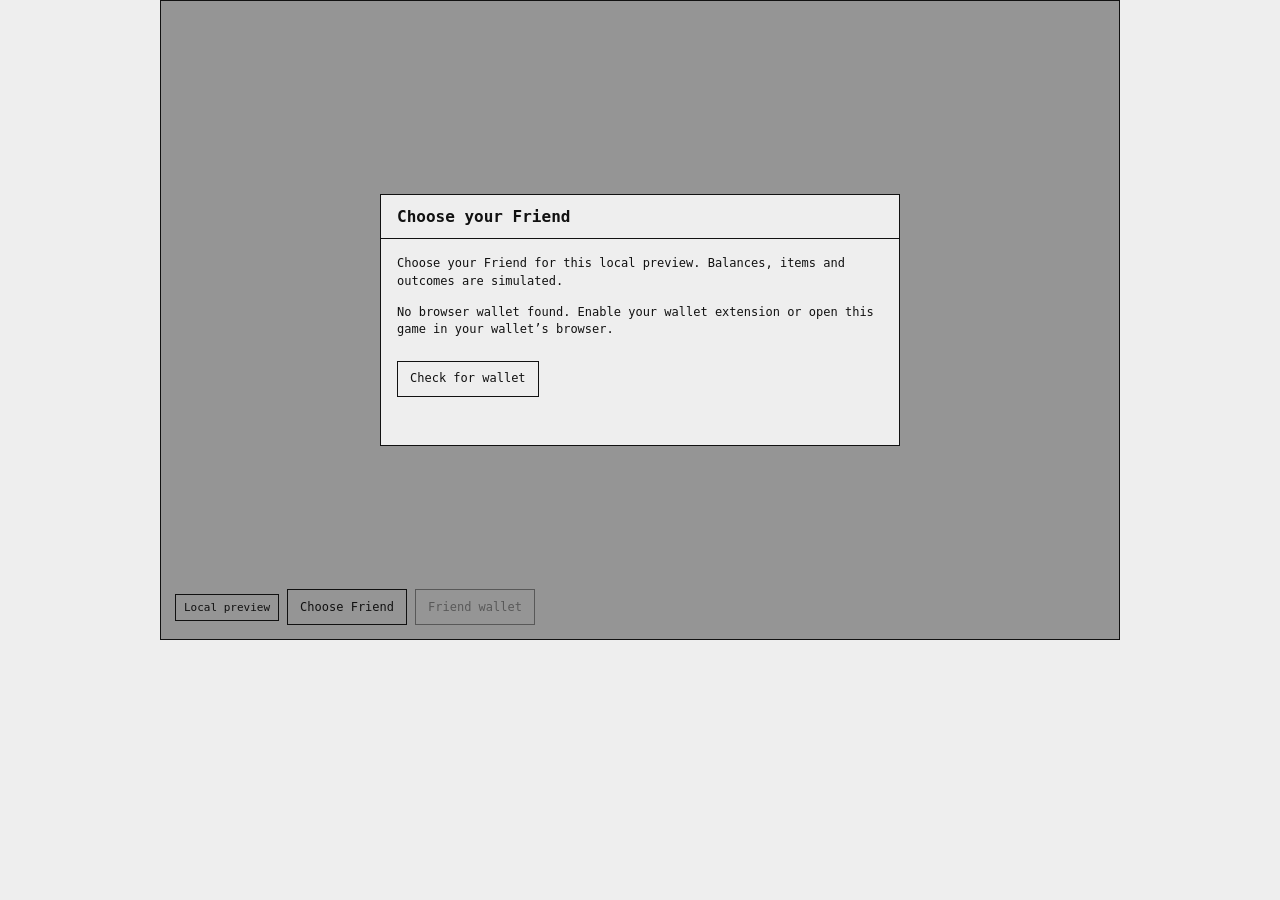
<file: index.html>
<!doctype html>
<html lang="en"><head><meta charset="utf-8"><meta name="viewport" content="width=device-width,initial-scale=1"><title>Overdrive</title><link rel="stylesheet" href="./runtime.css"><link rel="stylesheet" href="./layout.css"></head><body><main id="root"></main><script src="./runtime.js"></script></body></html>
</file>
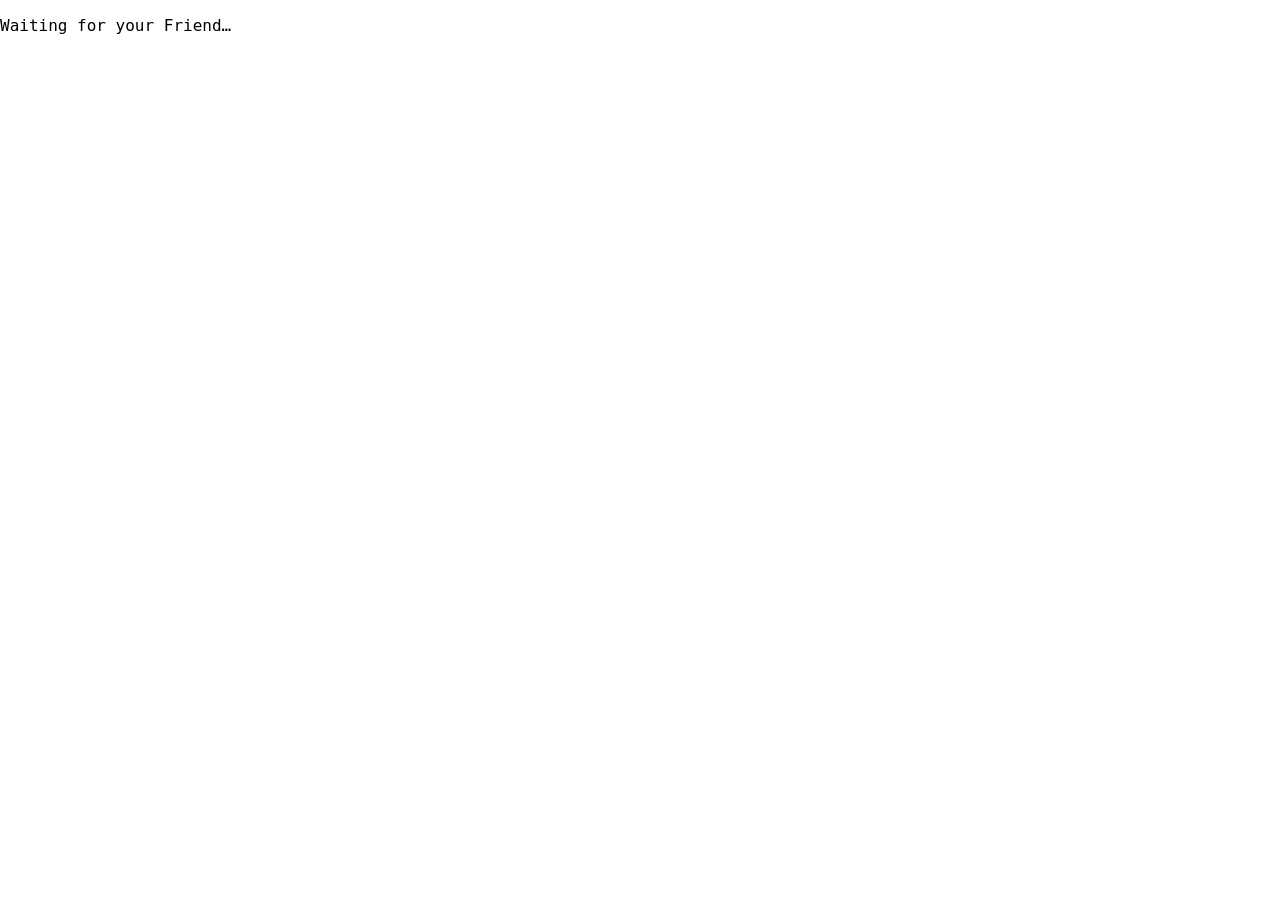
<file: game.html>
<!doctype html>
<html lang="en"><head><meta charset="utf-8"><meta name="viewport" content="width=device-width,initial-scale=1"><meta http-equiv="Content-Security-Policy" content="default-src 'none'; script-src 'self'; style-src 'self' 'unsafe-inline'; img-src 'self' blob: data:; font-src 'self'; media-src 'self' blob:; connect-src 'self' https://rpc.mainnet.chain.robinhood.com; base-uri 'none'; form-action 'none'; frame-src 'none'"><title>Overdrive</title><link rel="stylesheet" href="./game.css"><link rel="stylesheet" href="./game-layout.css"></head><body><main id="root"></main><script src="./game.js"></script></body></html>
</file>
<file: runtime.css>
.rf-game-frame{position:relative;isolation:isolate;contain:layout paint;box-sizing:border-box;container-type:inline-size;width:100%;max-width:var(--rf-game-max-width, 960px);aspect-ratio:var(--rf-game-aspect-ratio, 3 / 2);min-width:0;overflow:hidden;color:#111;background:#eee;border:1px solid #111;font:12px/1.4 ui-monospace,monospace}.rf-game-frame *,.rf-frame-scrim *{box-sizing:border-box}.rf-frame-chrome{position:absolute;inset:0;display:flex;flex-direction:column;min-height:0}.rf-frame-toolbar{position:absolute;z-index:2;left:14px;right:70px;bottom:14px;min-width:0;display:flex;align-items:center;gap:8px;pointer-events:none}.rf-frame-toolbar>*{pointer-events:auto;border:1px solid #111;background:#eee;padding:6px 8px}.rf-frame-mode{min-width:0;font:11px ui-monospace,monospace}.rf-frame-toolbar button,.rf-frame-selected-friend{max-width:38%;overflow:hidden;text-overflow:ellipsis;white-space:nowrap}.rf-frame-viewport{position:relative;flex:1;min-width:0;min-height:0;overflow:hidden}.rf-frame-viewport>iframe{width:100%;height:100%;display:block;border:0}.rf-game-frame button,.rf-frame-scrim button{padding:8px 12px;min-height:36px;border:1px solid #111;background:#eee;color:#111;font:inherit;cursor:pointer}.rf-game-frame button:disabled,.rf-frame-scrim button:disabled{opacity:.45;cursor:default}.rf-game-frame button:focus-visible,.rf-frame-scrim button:focus-visible{outline:3px solid #111;outline-offset:-3px}.rf-game-frame button:hover:not(:disabled),.rf-frame-scrim button:hover:not(:disabled){background:#ddd}.rf-frame-scrim{position:absolute;inset:0;z-index:30;padding:20px;display:grid;place-items:center;overflow:hidden;background:#1116;color:#111;font:12px/1.45 ui-monospace,monospace}.rf-frame-menu{display:flex;flex-direction:column;width:100%;max-width:520px;max-height:100%;min-height:0;overflow:hidden;border:1px solid #111;background:#eee;outline:none}.rf-frame-menu-heading{display:flex;flex-shrink:0;gap:12px;align-items:center;justify-content:space-between;padding:10px 16px;border-bottom:1px solid #111}.rf-frame-menu-heading h2{margin:0;font-size:16px}.rf-frame-menu-heading button{font-size:22px;line-height:1}.rf-frame-menu-body{padding:16px;overflow:auto;overscroll-behavior:contain;min-height:0}.rf-frame-menu-body p{margin:0 0 14px}.rf-frame-menu-body h3{margin:0 0 10px}.rf-frame-menu-footer{flex-shrink:0;display:flex;justify-content:flex-end;gap:8px;padding:12px 16px;border-top:1px solid #111}.rf-frame-friends{display:grid;grid-template-columns:repeat(2,minmax(0,1fr));gap:10px;margin-block:16px}.rf-frame-friends button{display:flex;flex-direction:column;align-items:flex-start;text-align:left;gap:6px;min-height:76px}.rf-frame-friends button[aria-pressed=true]{background:#ddd}.rf-frame-friends small,.rf-frame-note{font-size:12px}.rf-frame-address{overflow-wrap:anywhere;font:12px ui-monospace,monospace}.rf-frame-wallet-balance{font:700 28px ui-monospace,monospace}.rf-game-frame .rf-frame-primary,.rf-frame-scrim .rf-frame-primary{background:#111;color:#eee}@container (max-width: 520px){.rf-frame-scrim{padding:6px}.rf-frame-menu-heading{padding:6px 10px}.rf-frame-menu-body{padding:10px}}@media(max-width:520px){.rf-frame-scrim{padding:6px}.rf-frame-menu-heading{padding:6px 10px}.rf-frame-menu-body{padding:10px}.rf-frame-toolbar{left:6px;bottom:6px;right:42px;gap:4px;font-size:9px}.rf-frame-mode{font-size:9px}.rf-frame-toolbar button{padding-inline:7px}}.rf-runtime-status{position:absolute;inset:0;z-index:1;display:flex;flex-direction:column;align-items:center;justify-content:center;margin:0;padding:20px;text-align:center;background:#eee}.rf-runtime-status p{max-width:36em}.rf-runtime-connection{display:flex;flex-wrap:wrap;gap:8px;align-items:center}.rf-runtime-connection p{flex-basis:100%;overflow-wrap:anywhere}@media(max-width:520px){:root{--rf-game-max-width: 520px;--rf-game-aspect-ratio: 3 / 4}}
</file>
<file: layout.css>
*{box-sizing:border-box}html,body{margin:0;font-family:ui-monospace,monospace;background:#eee}#root{max-width:var(--rf-game-max-width,960px);margin:auto}
</file>
<file: game.css>
.rf-game-frame{position:relative;isolation:isolate;contain:layout paint;box-sizing:border-box;container-type:inline-size;width:100%;max-width:var(--rf-game-max-width, 960px);aspect-ratio:var(--rf-game-aspect-ratio, 3 / 2);min-width:0;overflow:hidden;color:#111;background:#eee;border:1px solid #111;font:12px/1.4 ui-monospace,monospace}.rf-game-frame *,.rf-frame-scrim *{box-sizing:border-box}.rf-frame-chrome{position:absolute;inset:0;display:flex;flex-direction:column;min-height:0}.rf-frame-toolbar{position:absolute;z-index:2;left:14px;right:70px;bottom:14px;min-width:0;display:flex;align-items:center;gap:8px;pointer-events:none}.rf-frame-toolbar>*{pointer-events:auto;border:1px solid #111;background:#eee;padding:6px 8px}.rf-frame-mode{min-width:0;font:11px ui-monospace,monospace}.rf-frame-toolbar button,.rf-frame-selected-friend{max-width:38%;overflow:hidden;text-overflow:ellipsis;white-space:nowrap}.rf-frame-viewport{position:relative;flex:1;min-width:0;min-height:0;overflow:hidden}.rf-frame-viewport>iframe{width:100%;height:100%;display:block;border:0}.rf-game-frame button,.rf-frame-scrim button{padding:8px 12px;min-height:36px;border:1px solid #111;background:#eee;color:#111;font:inherit;cursor:pointer}.rf-game-frame button:disabled,.rf-frame-scrim button:disabled{opacity:.45;cursor:default}.rf-game-frame button:focus-visible,.rf-frame-scrim button:focus-visible{outline:3px solid #111;outline-offset:-3px}.rf-game-frame button:hover:not(:disabled),.rf-frame-scrim button:hover:not(:disabled){background:#ddd}.rf-frame-scrim{position:absolute;inset:0;z-index:30;padding:20px;display:grid;place-items:center;overflow:hidden;background:#1116;color:#111;font:12px/1.45 ui-monospace,monospace}.rf-frame-menu{display:flex;flex-direction:column;width:100%;max-width:520px;max-height:100%;min-height:0;overflow:hidden;border:1px solid #111;background:#eee;outline:none}.rf-frame-menu-heading{display:flex;flex-shrink:0;gap:12px;align-items:center;justify-content:space-between;padding:10px 16px;border-bottom:1px solid #111}.rf-frame-menu-heading h2{margin:0;font-size:16px}.rf-frame-menu-heading button{font-size:22px;line-height:1}.rf-frame-menu-body{padding:16px;overflow:auto;overscroll-behavior:contain;min-height:0}.rf-frame-menu-body p{margin:0 0 14px}.rf-frame-menu-body h3{margin:0 0 10px}.rf-frame-menu-footer{flex-shrink:0;display:flex;justify-content:flex-end;gap:8px;padding:12px 16px;border-top:1px solid #111}.rf-frame-friends{display:grid;grid-template-columns:repeat(2,minmax(0,1fr));gap:10px;margin-block:16px}.rf-frame-friends button{display:flex;flex-direction:column;align-items:flex-start;text-align:left;gap:6px;min-height:76px}.rf-frame-friends button[aria-pressed=true]{background:#ddd}.rf-frame-friends small,.rf-frame-note{font-size:12px}.rf-frame-address{overflow-wrap:anywhere;font:12px ui-monospace,monospace}.rf-frame-wallet-balance{font:700 28px ui-monospace,monospace}.rf-game-frame .rf-frame-primary,.rf-frame-scrim .rf-frame-primary{background:#111;color:#eee}@container (max-width: 520px){.rf-frame-scrim{padding:6px}.rf-frame-menu-heading{padding:6px 10px}.rf-frame-menu-body{padding:10px}}@media(max-width:520px){.rf-frame-scrim{padding:6px}.rf-frame-menu-heading{padding:6px 10px}.rf-frame-menu-body{padding:10px}.rf-frame-toolbar{left:6px;bottom:6px;right:42px;gap:4px;font-size:9px}.rf-frame-mode{font-size:9px}.rf-frame-toolbar button{padding-inline:7px}}.rf-runtime-status{position:absolute;inset:0;z-index:1;display:flex;flex-direction:column;align-items:center;justify-content:center;margin:0;padding:20px;text-align:center;background:#eee}.rf-runtime-status p{max-width:36em}.rf-runtime-connection{display:flex;flex-wrap:wrap;gap:8px;align-items:center}.rf-runtime-connection p{flex-basis:100%;overflow-wrap:anywhere}.od-game{--gold:#d8b26a;--cyan:#5ee7d0;--ink:#eef2f7;--od-safe-bottom:52px;position:relative;width:100%;height:100%;overflow:hidden;color:var(--ink);background:#07080c;font:14px/1.45 ui-sans-serif,system-ui,sans-serif;user-select:none;-webkit-user-select:none}.od-stage{position:absolute;inset:0;display:flex;align-items:center;justify-content:center}.od-stage-inner{position:relative;height:100%;width:auto;aspect-ratio:3/2;max-width:100%;max-height:100%}.od-canvas{position:absolute;inset:0;width:100%;height:100%;display:block;touch-action:none}.od-hint{position:absolute;left:0;right:0;bottom:calc(8px + var(--od-safe-bottom));margin:0;text-align:center;font-size:11px;color:#eef2f780;pointer-events:none}.od-game button,.od-loading button{font:inherit;cursor:pointer;padding:9px 14px;border:1px solid rgba(238,242,247,.25);border-radius:10px;background:#121620eb;color:var(--ink);transition:border-color .15s,transform .15s}.od-game button:hover:not(:disabled){border-color:var(--gold)}.od-game button:active:not(:disabled){transform:translateY(1px)}.od-game button:disabled{cursor:default;opacity:.45}.od-game button.od-cta{padding:14px 30px;font-size:17px;font-weight:700;border-color:var(--gold);background:linear-gradient(180deg,#eccb87,#b98f45);color:#0a0a0a;box-shadow:0 0 34px #d8b26a4d}.od-screen{position:absolute;inset:0;display:flex;flex-direction:column;overflow-y:auto;overscroll-behavior:contain;background:radial-gradient(110% 80% at 50% 0%,#151c2b,#07080c 72%)}.od-screen:before{content:"";position:absolute;inset:0;background-image:linear-gradient(rgba(94,231,208,.06) 1px,transparent 1px),linear-gradient(90deg,rgba(94,231,208,.06) 1px,transparent 1px);background-size:36px 36px;mask-image:radial-gradient(80% 70% at 50% 50%,#000,transparent);-webkit-mask-image:radial-gradient(80% 70% at 50% 50%,#000,transparent);animation:od-drift 14s linear infinite;pointer-events:none}.od-top{position:relative;display:flex;align-items:center;gap:8px;flex-wrap:wrap;padding:14px 16px}.od-chip{margin-right:auto;padding:8px 12px;border:1px solid rgba(216,178,106,.45);border-radius:999px;background:#0a0c12cc;color:var(--gold);font-size:12px}.od-hero{position:relative;flex:1;display:flex;flex-direction:column;align-items:center;justify-content:center;gap:12px;padding:0 32px 8px;text-align:center}.od-hero small,.od-center small{color:var(--cyan);letter-spacing:.18em;text-transform:uppercase;font-size:11px}.od-hero h1{margin:0;font-size:68px;line-height:1;font-weight:800;letter-spacing:.14em;background:linear-gradient(180deg,#f7e2b0,#b98f45);-webkit-background-clip:text;background-clip:text;color:transparent;filter:drop-shadow(0 0 28px rgba(216,178,106,.35))}.od-hero p{margin:0;max-width:460px;color:#eef2f7bf}.od-hero .od-best{font-size:12px;color:var(--gold)}.od-foot{position:relative;flex:none;padding:0 24px calc(12px + var(--od-safe-bottom))}.od-status{margin:0;font-size:11px;color:#eef2f78c;text-align:center}.od-center{align-items:center;justify-content:center;gap:12px;padding:24px 24px calc(24px + var(--od-safe-bottom));text-align:center}.od-rank{position:relative;font-size:120px;line-height:1;font-weight:800;color:var(--gold);text-shadow:0 0 50px rgba(216,178,106,.5)}.od-rank-S .od-rank{color:#fff2c4;text-shadow:0 0 70px #ffd76a}.od-rank-C .od-rank{color:#9aa3b2;text-shadow:none}.od-stats{position:relative;margin:0;color:#eef2f7cc}.od-center h2{position:relative;margin:0;font-size:38px;color:var(--gold);text-shadow:0 0 30px rgba(216,178,106,.4)}.od-actions{position:relative;display:flex;gap:10px;flex-wrap:wrap;justify-content:center}.od-pop h2{animation:od-pop .5s cubic-bezier(.2,1.4,.4,1)}.od-overlay{position:absolute;inset:0;display:flex;flex-direction:column;align-items:center;justify-content:center;gap:18px;padding:16px 16px calc(16px + var(--od-safe-bottom));background:#05060ac7;backdrop-filter:blur(3px)}.od-overlay h2{margin:0;font-size:30px;letter-spacing:.18em;text-transform:uppercase;color:var(--gold)}.od-cards{display:flex;gap:14px;padding:0 20px;flex-wrap:wrap;justify-content:center}.od-game button.od-card{position:relative;display:flex;flex-direction:column;gap:6px;align-items:flex-start;width:200px;padding:18px;text-align:left;border-color:#d8b26a80;background:linear-gradient(180deg,#1c2230f2,#0c0e16f2)}.od-card strong{font-size:17px;color:var(--gold)}.od-card span{font-size:13px;color:#eef2f7bf}.od-card kbd{position:absolute;top:10px;right:12px;font:11px monospace;color:var(--cyan)}.od-loading{height:100%;display:flex;gap:16px;flex-direction:column;align-items:center;justify-content:center;padding:24px;text-align:center;color:#eef2f7;background:#07080c}.od-table{width:100%;text-align:left;border-collapse:collapse;margin:14px 0}.od-table th,.od-table td{padding:8px 4px;border-bottom:1px solid rgba(128,128,128,.3)}.od-item{display:flex;align-items:center;justify-content:space-between;gap:12px;padding:12px 0;border-bottom:1px solid rgba(128,128,128,.3)}.od-item small{display:block;margin-top:3px}.od-loadout{position:relative;display:flex;flex-wrap:wrap;gap:6px;justify-content:center;max-width:560px}.od-slot{display:flex;flex-direction:column;align-items:center;min-width:74px;padding:6px 10px;border:1px solid rgba(216,178,106,.3);border-radius:10px;background:#0a0c12b8}.od-slot b{font-size:12px;color:var(--gold)}.od-slot small{font-size:9px;letter-spacing:.06em;text-transform:uppercase;color:#eef2f773}.od-nav{position:relative;display:flex;gap:8px;flex-wrap:wrap;justify-content:center}.od-scroll{position:relative;flex:1;min-height:0;overflow-y:auto;overscroll-behavior:contain;padding:4px 20px 16px;text-align:left}.od-note{font-size:11px;line-height:1.5;color:#eef2f78c;margin:6px 0 14px}.od-note b{color:var(--gold)}.od-sub{margin:16px 0 6px;font-size:11px;letter-spacing:.2em;text-transform:uppercase;color:var(--cyan)}.od-item.od-owned{opacity:.72}.od-level{font-size:12px;color:var(--gold);white-space:nowrap}.od-grid{position:relative;display:grid;grid-template-columns:repeat(4,1fr);gap:8px;margin:6px 0 4px}.od-stat{display:flex;flex-direction:column;gap:2px;padding:10px;border:1px solid rgba(94,231,208,.22);border-radius:10px;background:#0a0c12b3}.od-stat b{font-size:18px;color:var(--cyan);overflow:hidden;text-overflow:ellipsis}.od-stat small{font-size:9px;letter-spacing:.08em;text-transform:uppercase;color:#eef2f773}.od-hudbtns{position:absolute;top:50%;left:10px;transform:translateY(-50%);z-index:3;display:flex;flex-direction:column;gap:6px}.od-hudbtns button{padding:4px 8px;font-size:14px;line-height:1;border-radius:8px;opacity:.75}.od-hudbtns button:hover{opacity:1}@keyframes od-drift{to{background-position:36px 36px}}@keyframes od-pop{0%{transform:scale(.6);opacity:0}to{transform:scale(1);opacity:1}}@media(max-width:620px){.od-game{--od-safe-bottom:44px}.od-top{padding:8px 10px;gap:5px}.od-chip{font-size:10px;padding:5px 8px}.od-top button{padding:6px 9px;font-size:11px}.od-hero{gap:8px;padding:0 14px 6px}.od-hero h1{font-size:30px;letter-spacing:.08em}.od-hero p{font-size:11px;max-width:330px}.od-game button.od-cta{padding:10px 22px;font-size:15px}.od-center{gap:8px;padding:12px 12px calc(12px + var(--od-safe-bottom))}.od-rank{font-size:64px}.od-center h2{font-size:22px}.od-stats{font-size:12px}.od-overlay{gap:8px;padding:10px 10px calc(10px + var(--od-safe-bottom))}.od-overlay h2{font-size:17px}.od-cards{flex-direction:column;gap:6px;padding:0 10px}.od-game button.od-card{width:100%;padding:8px 12px}.od-card strong{font-size:14px}.od-card span{font-size:11px}.od-status{font-size:10px}.od-foot{padding:0 12px calc(8px + var(--od-safe-bottom))}.od-loadout{gap:4px}.od-slot{min-width:58px;padding:4px 7px}.od-slot b{font-size:11px}.od-slot small{font-size:8px}.od-scroll{padding:4px 12px 12px}.od-grid{grid-template-columns:repeat(2,1fr);gap:6px}.od-stat b{font-size:15px}.od-item{flex-wrap:wrap;gap:6px;padding:9px 0}.od-item button{padding:7px 10px;font-size:11px}.od-hudbtns{left:6px;gap:4px}.od-hudbtns button{padding:3px 6px;font-size:12px}}@media(prefers-reduced-motion:reduce){.od-screen:before,.od-pop h2{animation:none}}
</file>
<file: game-layout.css>
*{box-sizing:border-box}html,body,#root{width:100%;height:100%;margin:0;overflow:hidden;font-family:ui-monospace,monospace}
</file>
